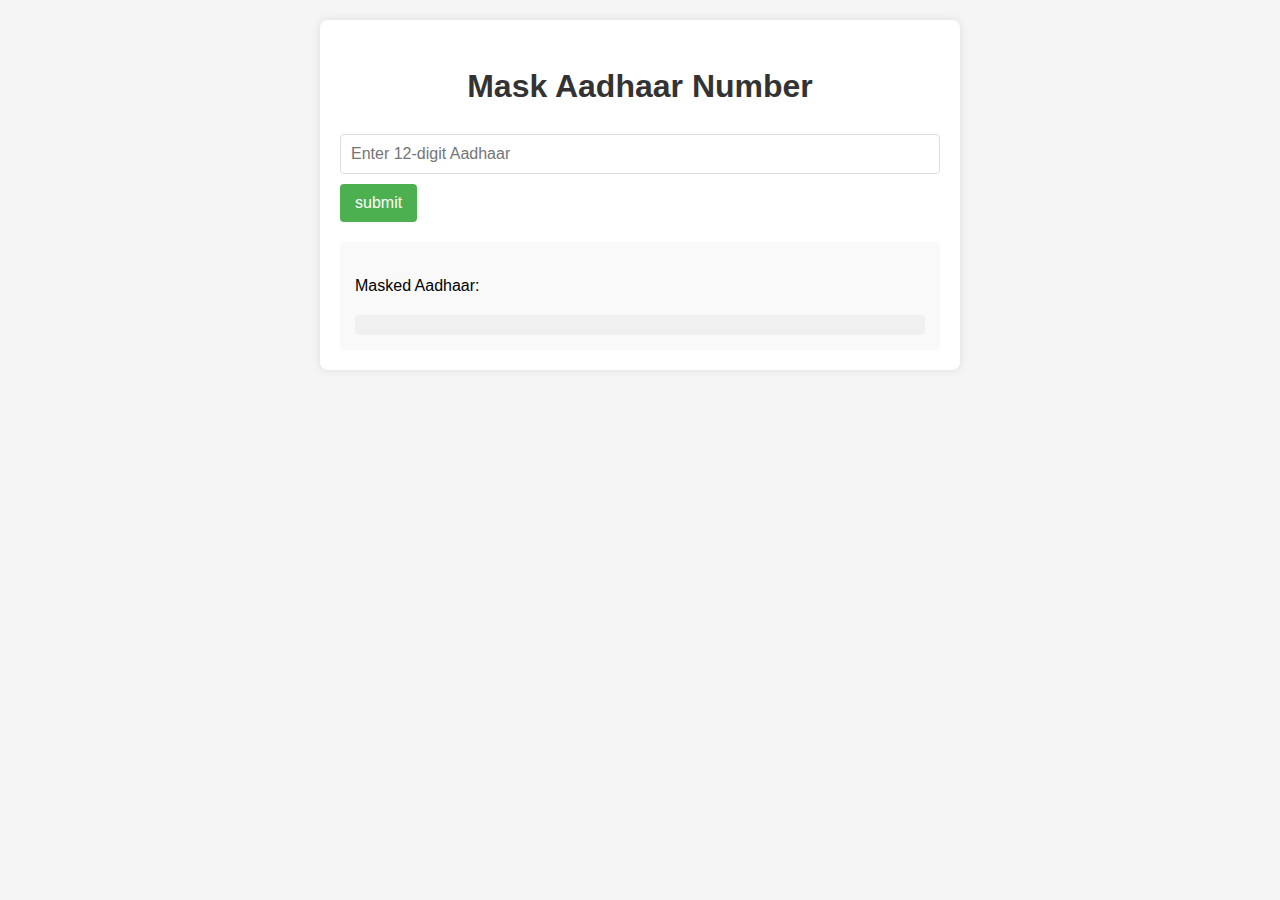
<file: index.html>
<!DOCTYPE html>
<html lang="en">
<head>
    <meta charset="UTF-8">
    <meta name="viewport" content="width=device-width, initial-scale=1.0">
    <title>Aadhaar Number Masking</title>
    <link rel="stylesheet" href="style.css">
</head>
<body>
    <div class="container">
        <h1>Mask Aadhaar Number</h1>
        
        <div class="input-group">
            <input type="text" id="aadhaar-input" maxlength="12" placeholder="Enter 12-digit Aadhaar">
            <button id="mask-btn">submit</button>
        </div>
        
        <div class="result">
            <p>Masked Aadhaar:</p>
            <div id="masked-output" class="aadhaar-mask"></div>
        </div>
    </div>
     <script src="style.css"></script>
    <script src="script.js"></script>
</body>
</html>
</file>
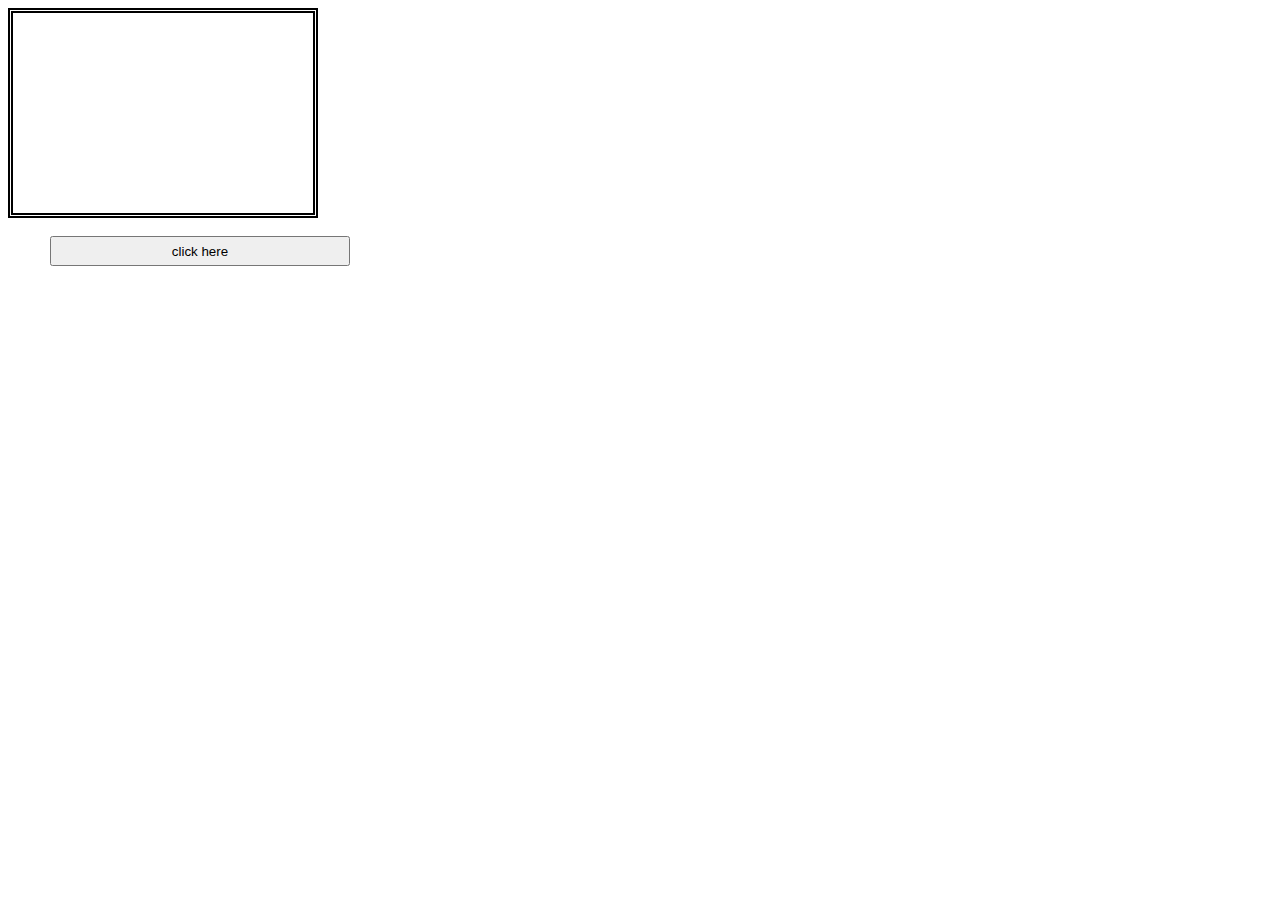
<file: event.html>
<!DOCTYPE html>
<html lang="en">
<head>
    <meta charset="UTF-8">
    <meta http-equiv="X-UA-Compatible" content="IE=edge">
    <meta name="viewport" content="width=device-width, initial-scale=1.0">
    <title>Project_1</title>
    <style>
           div{
                height: 200px;
                width: 300px;
                border: 5px double black;
           }
           #btn{
             width: 300px;
             position:absolute;
             left: 50px;
             height: 30px;
           }
    </style>
<body>
    <div id="div"></div>
    <br>
    <button id="btn"> click here </button>
    <script src="event.js"></script>
</body>
</html>
</file>
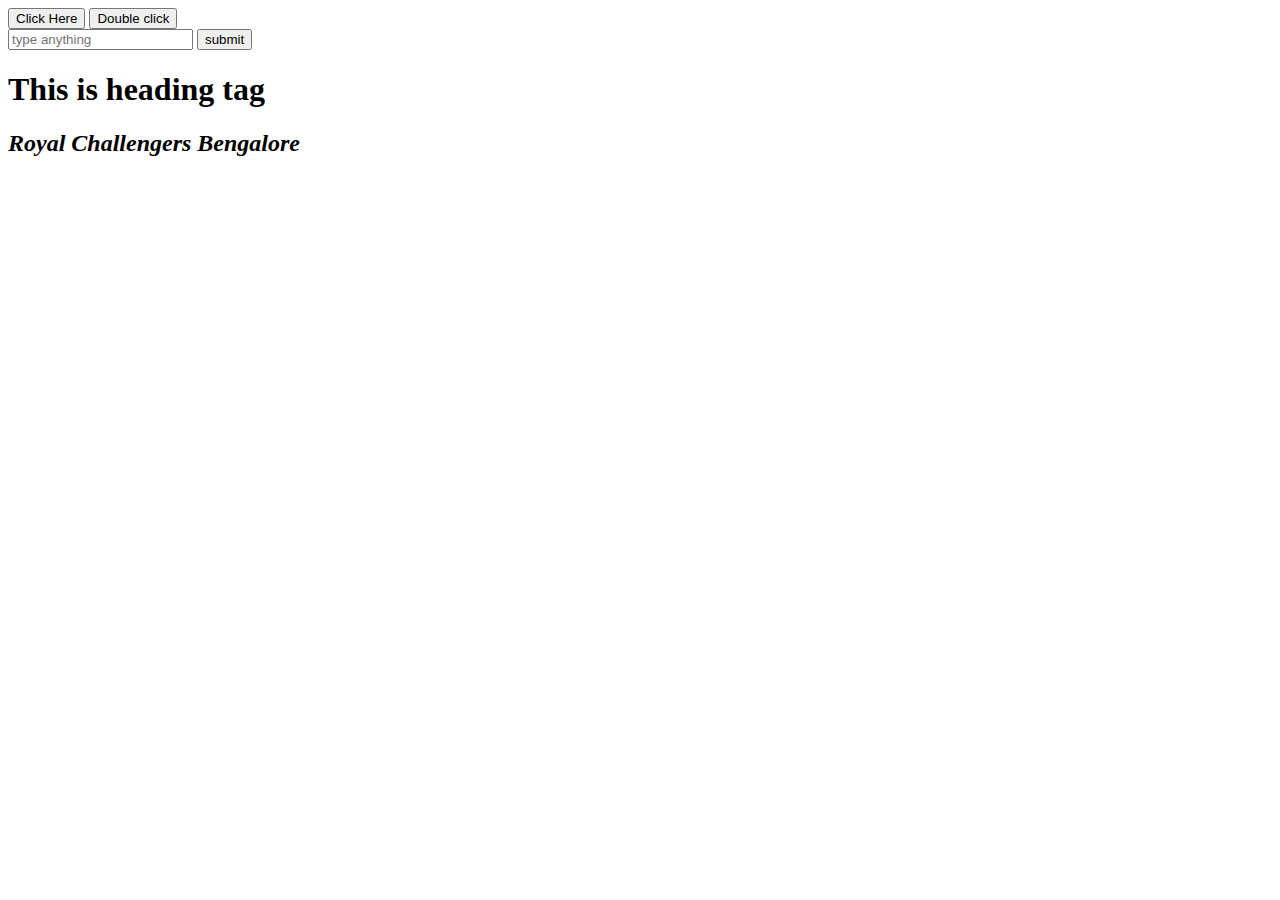
<file: onevnt.html>
<!DOCTYPE html>
<html lang="en">
<head>
  
    <title>Document</title>

</head>
<body>
    <button id="btn">Click Here</button>
    <button id="dbtn"> Double click</button> 
    <form id="submit">
 <input type="text"  id="text" placeholder="type anything">
    <button id="ddtn">submit</button>
</form>
 <h1 id="head">head</h1>
 <h2 id="inhtml"> </h2>

    <script src="onevnt.js"></script>
</body>
</html>
</file>
<file: style.css>
body {
    font-family: Arial, sans-serif;
    line-height: 1.6;
    margin: 0;
    padding: 20px;
    background-color: #f5f5f5;
}

.container {
    max-width: 600px;
    margin: 0 auto;
    background: white;
    padding: 20px;
    border-radius: 8px;
    box-shadow: 0 0 10px rgba(0, 0, 0, 0.1);
}

h1 {
    color: #333;
    text-align: center;
}

.input-group {
    margin-bottom: 20px;
}

label {
    display: block;
    margin-bottom: 5px;
    font-weight: bold;
}

input[type="text"] {
    width: 100%;
    padding: 10px;
    border: 1px solid #ddd;
    border-radius: 4px;
    font-size: 16px;
    box-sizing: border-box;
}

button {
    background-color: #4CAF50;
    color: white;
    text-align: center;
    border: none;
    padding: 10px 15px;
    margin-top: 10px;
    border-radius: 4px;
    cursor: pointer;
    font-size: 16px;
}

button:hover {
    text-align: center;
    background-color: #45a049;
}

.result {
    margin-top: 20px;
    padding: 15px;
    background-color: #f9f9f9;
    border-radius: 4px;
}

.aadhaar-mask {
    font-family: 'Courier New', monospace;
    letter-spacing: 2px;
    font-size: 20px;
    font-weight: bold;
    color: #333;
    padding: 10px;
    background-color: #f0f0f0;
    border-radius: 4px;
    margin-top: 10px;
}

.visible-part {
    color: #0066cc;
}

.masked-part {
    color: #999;
}

.error {
    color: #d9534f;
    margin-top: 5px;
}
</file>
